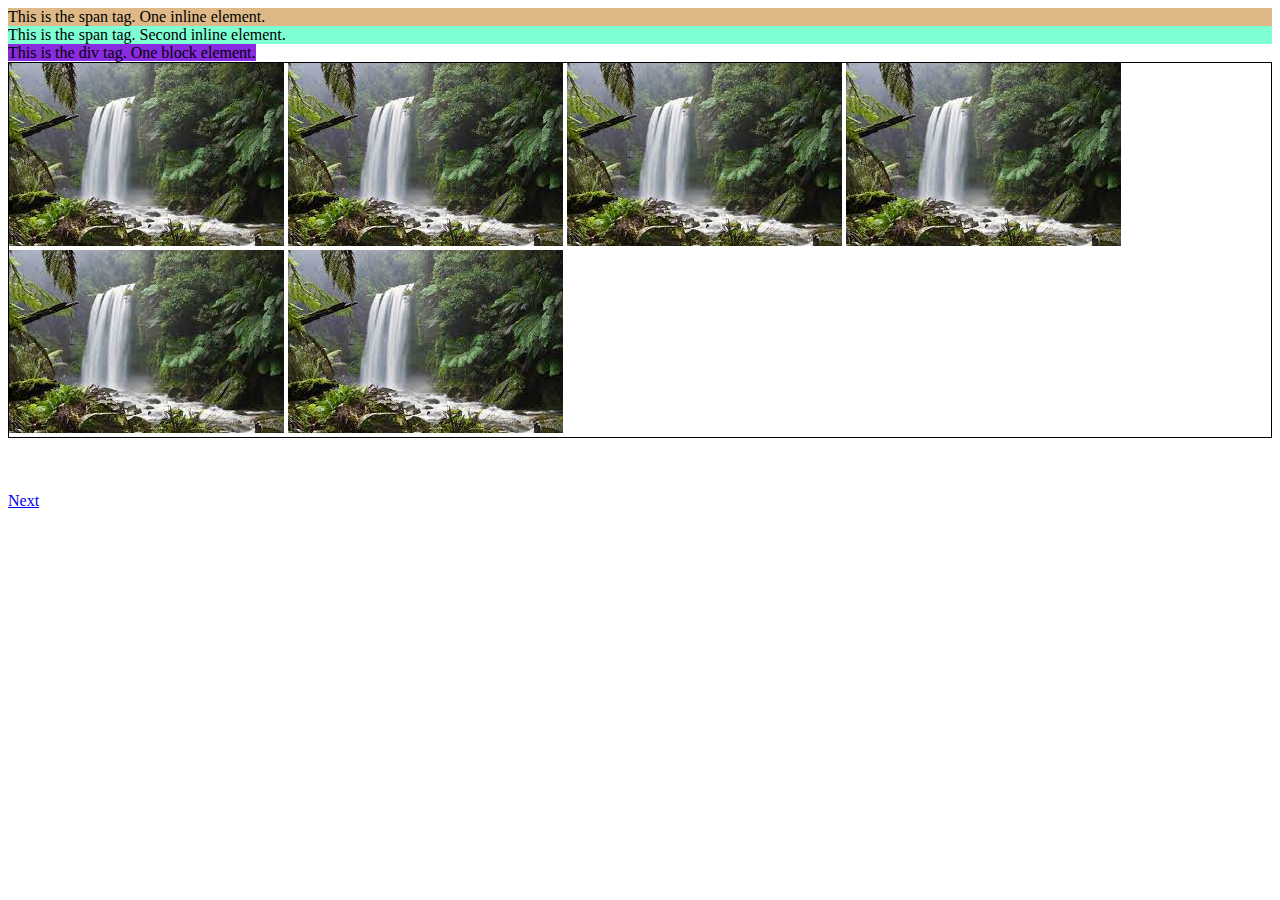
<file: 14oct/index.html>
<html>

<head>
  <title>This is the webpage link</title>
  <link rel="stylesheet" href="./style.css" />
</head>

<body>


  <span class="spanOneStyle">This is the span tag. One inline element.</span>
  <span class="spanTwoStyle">This is the span tag. Second inline element.</span>

  <div class="divOneStyle">
    This is the div tag. One block element.
  </div>

  <div class="container">
    <div class="divImageStyle">
      <img src="./nature.jpg" />
    </div>
    <div class="divImageStyle">
      <img src="./nature.jpg" />
    </div>
    <div class="divImageStyle">
      <img src="./nature.jpg" />
    </div>
    <div class="divImageStyle">
      <img src="./nature.jpg" />
    </div>
    <div class="divImageStyle">
      <img src="./nature.jpg" />
    </div>
    <div class="divImageStyle">
      <img src="./nature.jpg" />
    </div>
  </div>
<br>
<br>
<br>
<a href="indexTwo.html">Next</a>


</body>

</html>
</file>
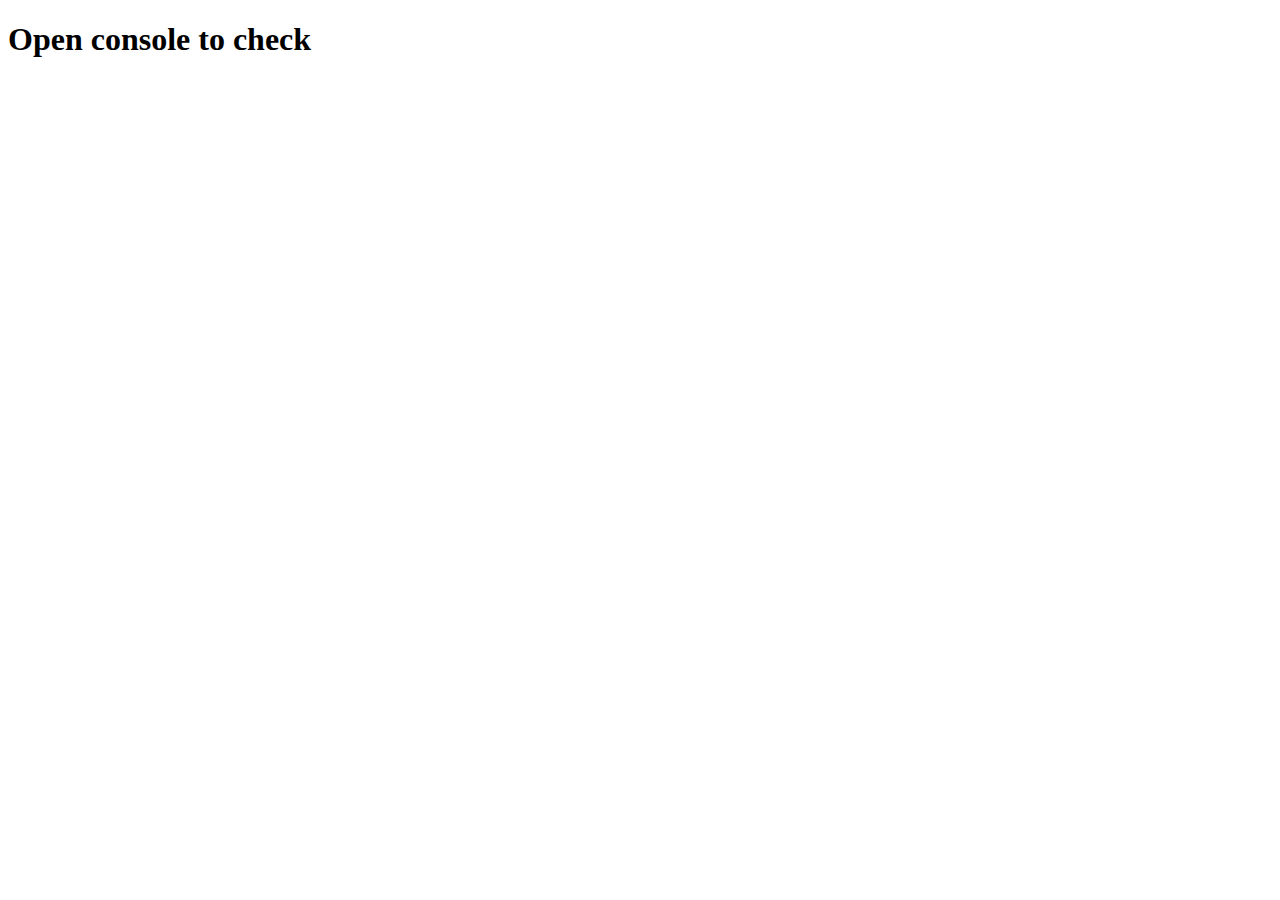
<file: 01nov/01nov.html>
<!DOCTYPE html>
<html lang="en">
<head>
    <meta charset="UTF-8">
    <meta http-equiv="X-UA-Compatible" content="IE=edge">
    <meta name="viewport" content="width=device-width, initial-scale=1.0">
    <title>01 November</title>
</head>
<body>
    <h1>Open console to check</h1>
    <script src="01nov.js"></script>
</body>
</html>
</file>
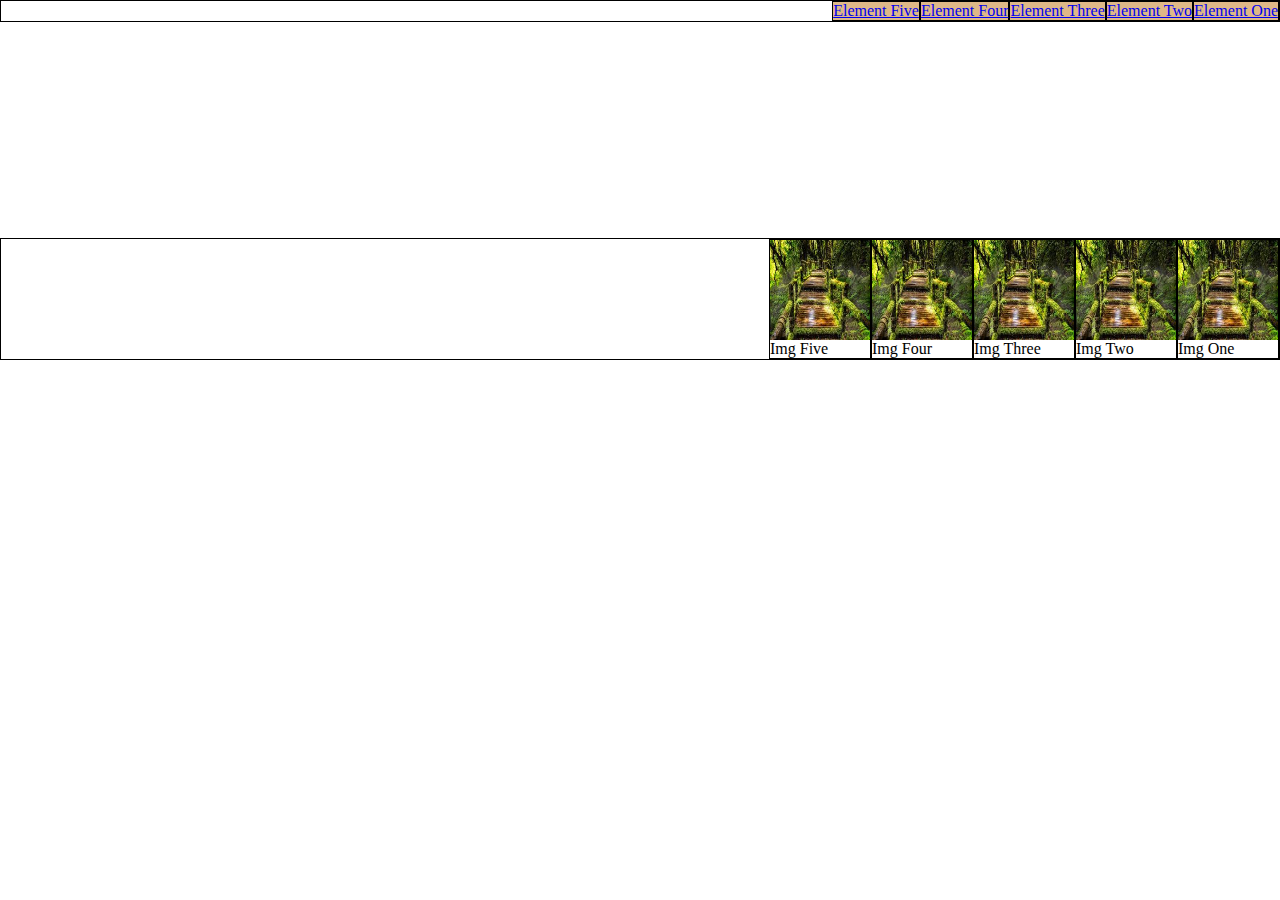
<file: 02nov/02nov.html>
<html>

<head>
  <title>02 November</title>
  <link rel="stylesheet" href="02nov.css" />
</head>

<body>

  <div class="containerStyle">
    <div class="divStyle">
      <a href="https://www.google.co.in/">Element One</a>
    </div>
    <div class="divStyle">
      <a href="https://www.google.co.in/">Element Two</a>
    </div>
    <div class="divStyle">
      <a href="https://www.google.co.in/">Element Three</a>
    </div>
    <div class="divStyle">
      <a href="https://www.google.co.in/">Element Four</a>
    </div>
    <div class="divStyle">
      <a href="https://www.google.co.in/">Element Five</a>
    </div>
  </div>


  <br><br><br><br><br><br><br><br><br><br><br></br>

  <div class="imgContainer">
    <div class="imgElement">
      <img src="./nature.jpg" class="imgStyle" />
      <p>Img One</p>
    </div>
    <div class="imgElement">
      <img src="./nature.jpg" class="imgStyle" />
      <p>Img Two</p>
    </div>
    <div class="imgElement">
      <img src="./nature.jpg" class="imgStyle" />
      <p>Img Three</p>
    </div>
    <div class="imgElement">
      <img src="./nature.jpg" class="imgStyle" />
      <p>Img Four</p>
    </div>
    <div class="imgElement">
      <img src="./nature.jpg" class="imgStyle" />
      <p>Img Five</p>
    </div>
  </div>

</body>


</html>
</file>
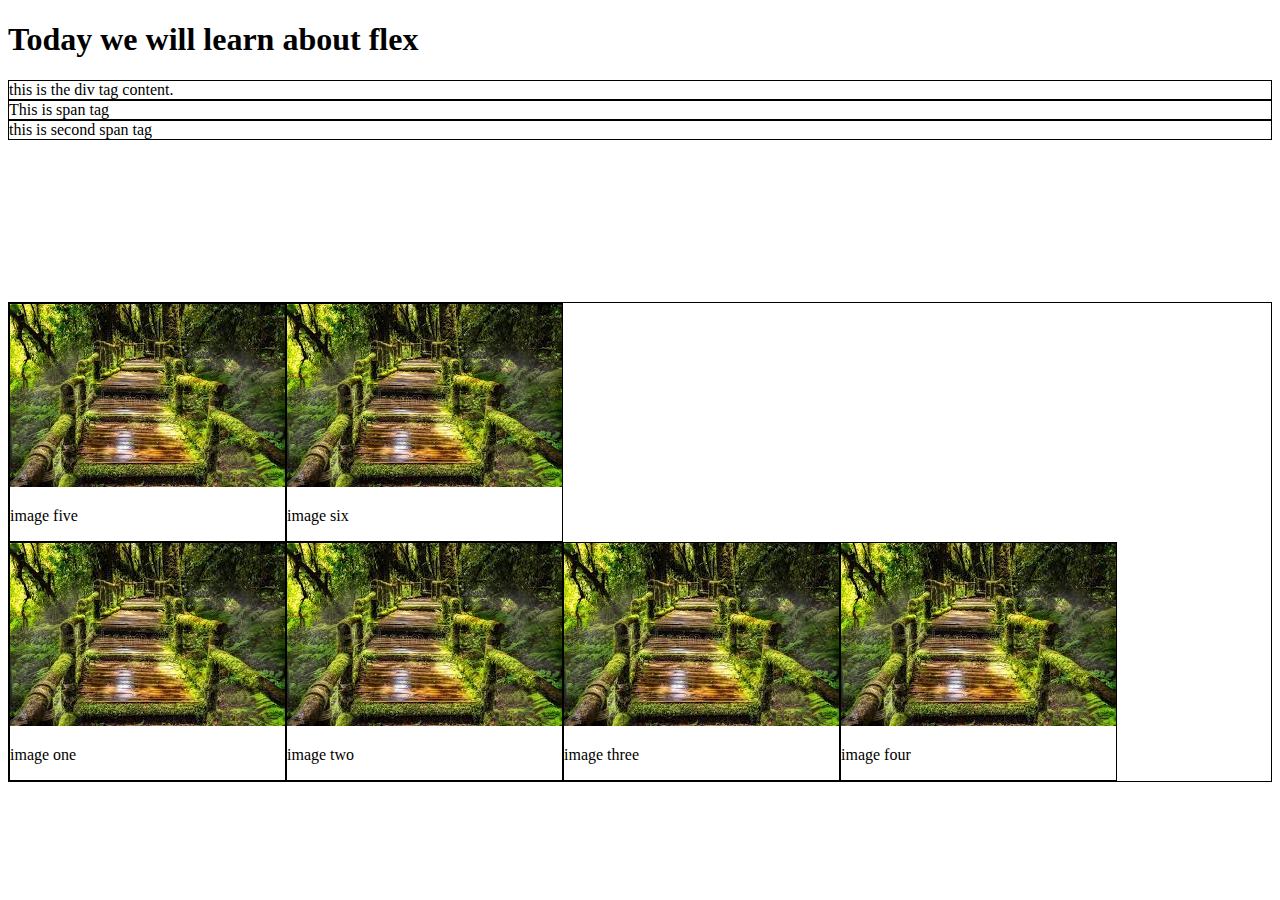
<file: 03nov/03nov.html>
<!DOCTYPE html>
<html lang="en">
<head>
    <meta charset="UTF-8">
    <meta http-equiv="X-UA-Compatible" content="IE=edge">
    <meta name="viewport" content="width=device-width, initial-scale=1.0">
    <title>03 November</title>
    <link rel="stylesheet" href="03nov.css">
</head>
<body>
    <h1>Today we will learn about flex</h1>

<!-- div is a block element -->
    <div class="containerStyle">
        this is the div tag content.
    </div>

    <!-- span is a inline element -->
    <span class="spanStyle">This is span tag</span>
    <span class="spanStyle">this is second span tag</span>
    <br><br><br><br><br><br><br><br><br>


    
<div class="container">

    <div class="childElement">
        <img src="nature.jpg" alt="nature">
        <p>image one</p>
    </div>
    <div class="childElement">
        <img src="nature.jpg" alt="nature">
        <p>image two</p>
    </div>
    <div class="childElement">
        <img src="nature.jpg" alt="nature">
        <p>image three</p>    
    </div>
    <div class="childElement">
        <img src="nature.jpg" alt="nature"> 
        <p>image four</p>   
    </div>
    <div class="childElement">
        <img src="nature.jpg" alt="nature"> 
        <p>image five</p>   
    </div>
    <div class="childElement">
        <img src="nature.jpg" alt="nature"> 
        <p>image six</p>   
    </div>

</div>


</body>
</html>
</file>
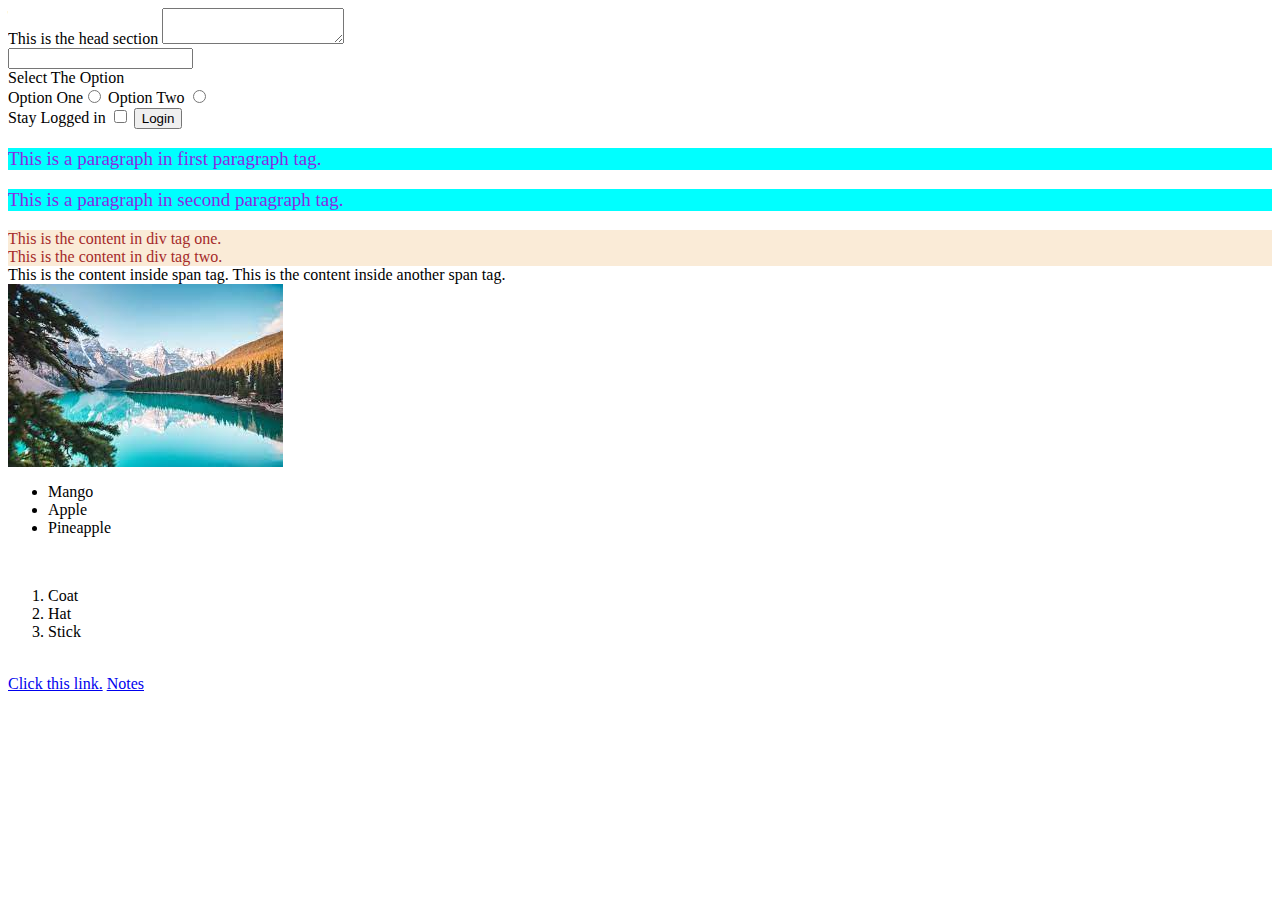
<file: 11oct/11oct.html>
<html>

<head>

  <title>Webpage Title</title>
  This is the head section

  <!-- external css -->
  <link rel="stylesheet" href="11oct.css" />
</head>

<body>

  

  <!-- textarea tag -->
  <textarea></textarea>
  <br>

  <!-- input tag -->
  <input />
  <br>

  <label>Select The Option</label>
  <br>
  <span>Option One</span><input type="radio" />
  <span>Option Two</span> <input type="radio" />
  <br>

  <span>Stay Logged in</span>
  <input type="checkbox" />

  <!-- button tag -->
  <button>Login</button>
  <br>

  <!-- block element -->
  <p>This is a paragraph in first paragraph tag.</p>
  <p>This is a paragraph in second paragraph tag.</p>

  <div class="OneStyle">
    This is the content in div tag one.
  </div>

  <div>
    This is the content in div tag two.
  </div>

  <!-- inline element -->
  <span>This is the content inside span tag.</span>
  <span>This is the content inside another span tag.</span>


  <br>

  <!-- A self closing tag -->
  <img src="./nature.jpg" />

  <br>
  <!-- Unordered List -->
  <ul>
    <li>Mango</li>
    <li>Apple</li>
    <li>Pineapple</li>
  </ul>

  <br>
  <!-- Ordered List -->
  <ol>
    <li>Coat</li>
    <li>Hat</li>
    <li>Stick</li>
  </ol>

  <br>
  <!-- anchor tag -->
  <a href="https://www.google.co.in/">Click this link.</a>



  <a href="11oct.txt">Notes</a>


</body>


</html>
</file>
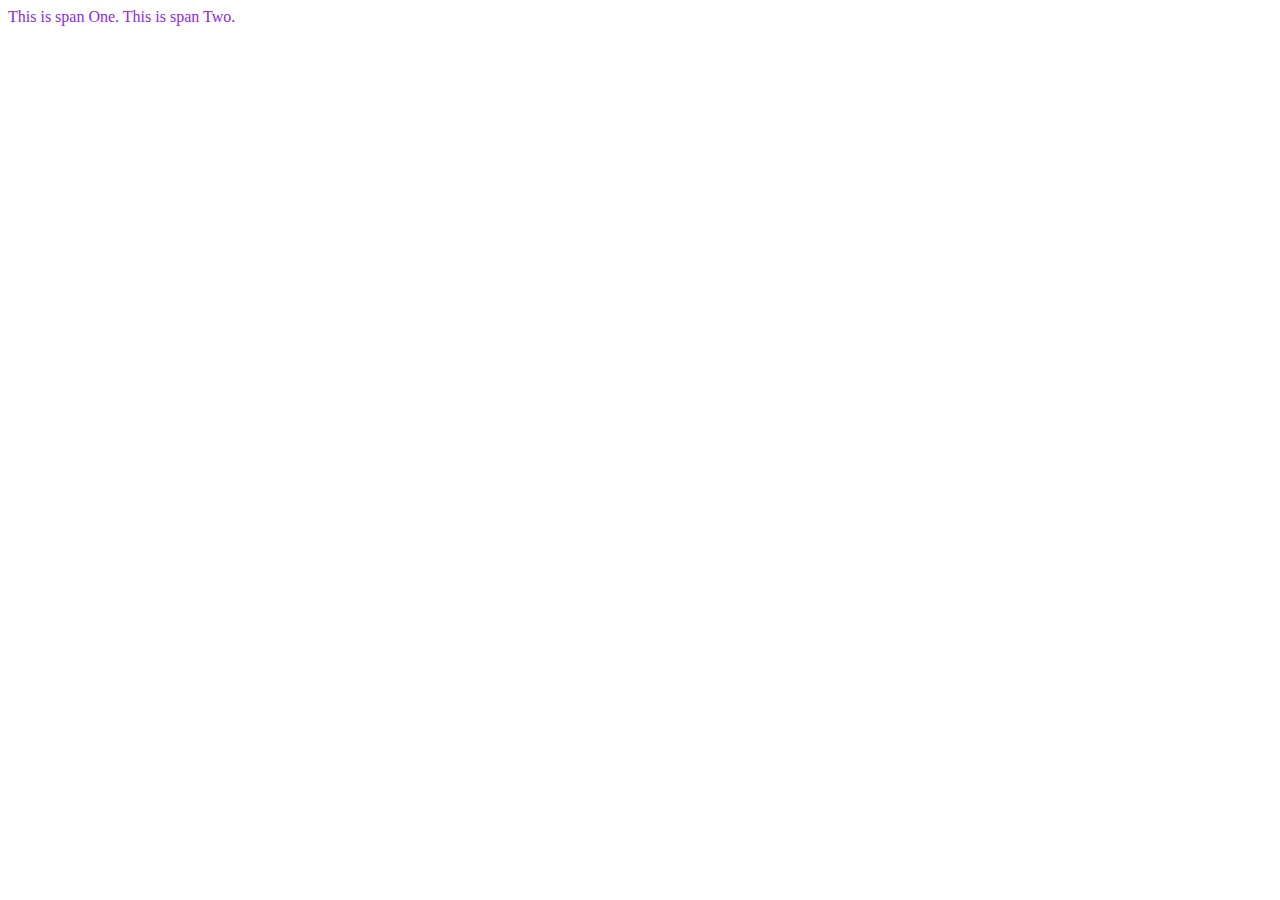
<file: 12oct/indexFour.html>
<!DOCTYPE html>
<html>

<head>

  <title>
    This is the webpage title
  </title>

  <link rel="stylesheet" href="./styleFour.css" />
</head>

<body>

  <span id="spanOne">
    This is span One.
  </span>

  <span id="spanOne">This is span Two.</span>


  <script src="./script.js"></script>
</body>


</html>
</file>
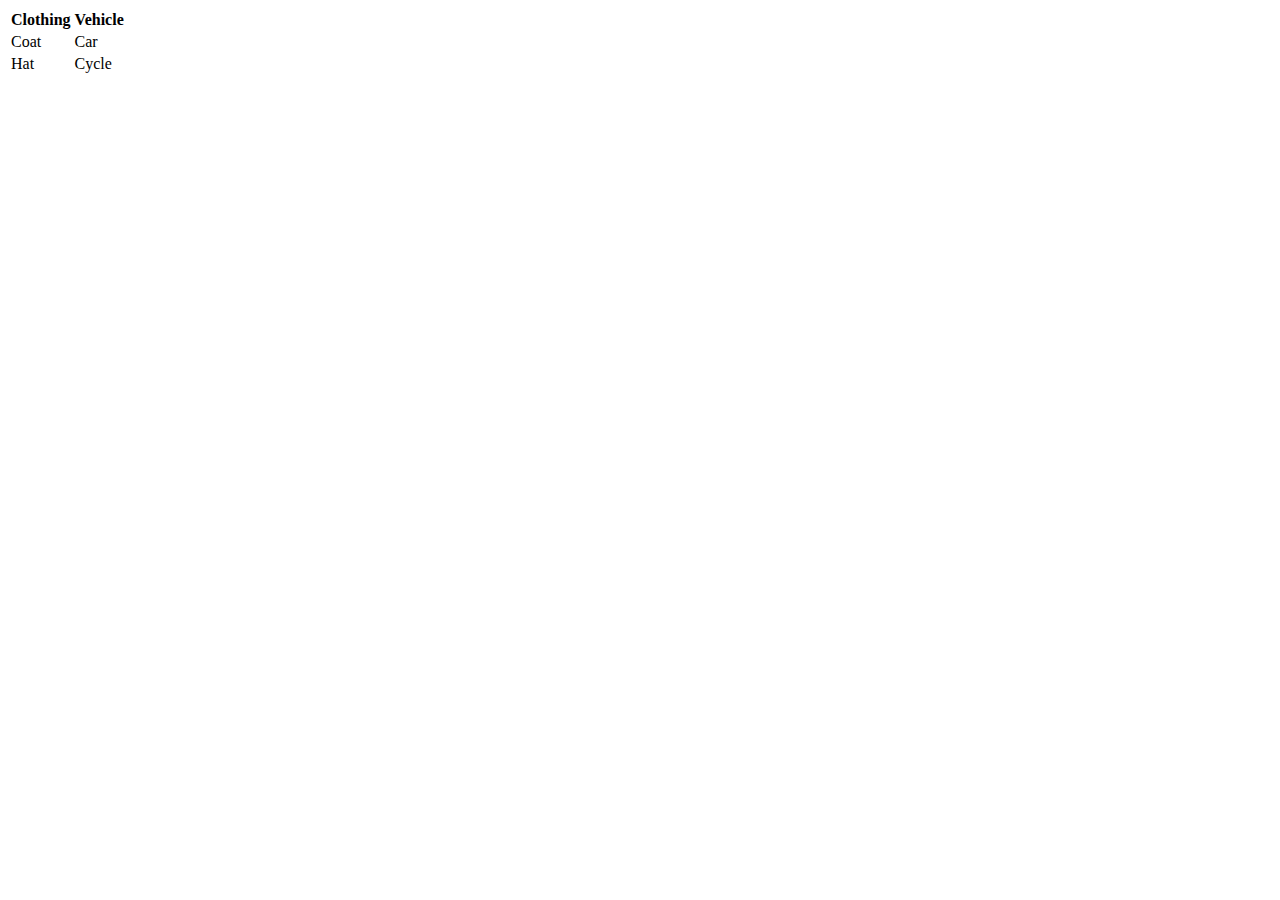
<file: 12oct/indexThree.html>
<!DOCTYPE html>
<html>

<head>

  <title>
    This is the webpage title
  </title>

</head>

<body>

  <table>

    <thead>
      <th>
        Clothing
      </th>
      <th>
        Vehicle
      </th>
    </thead>

    <tbody>
      <tr>
        <td>Coat</td>
        <td>Car</td>
      </tr>

      <tr>
        <td>
          Hat
        </td>
        <td>
          Cycle
        </td>
      </tr>

    </tbody>



  </table>

</body>


</html>
</file>
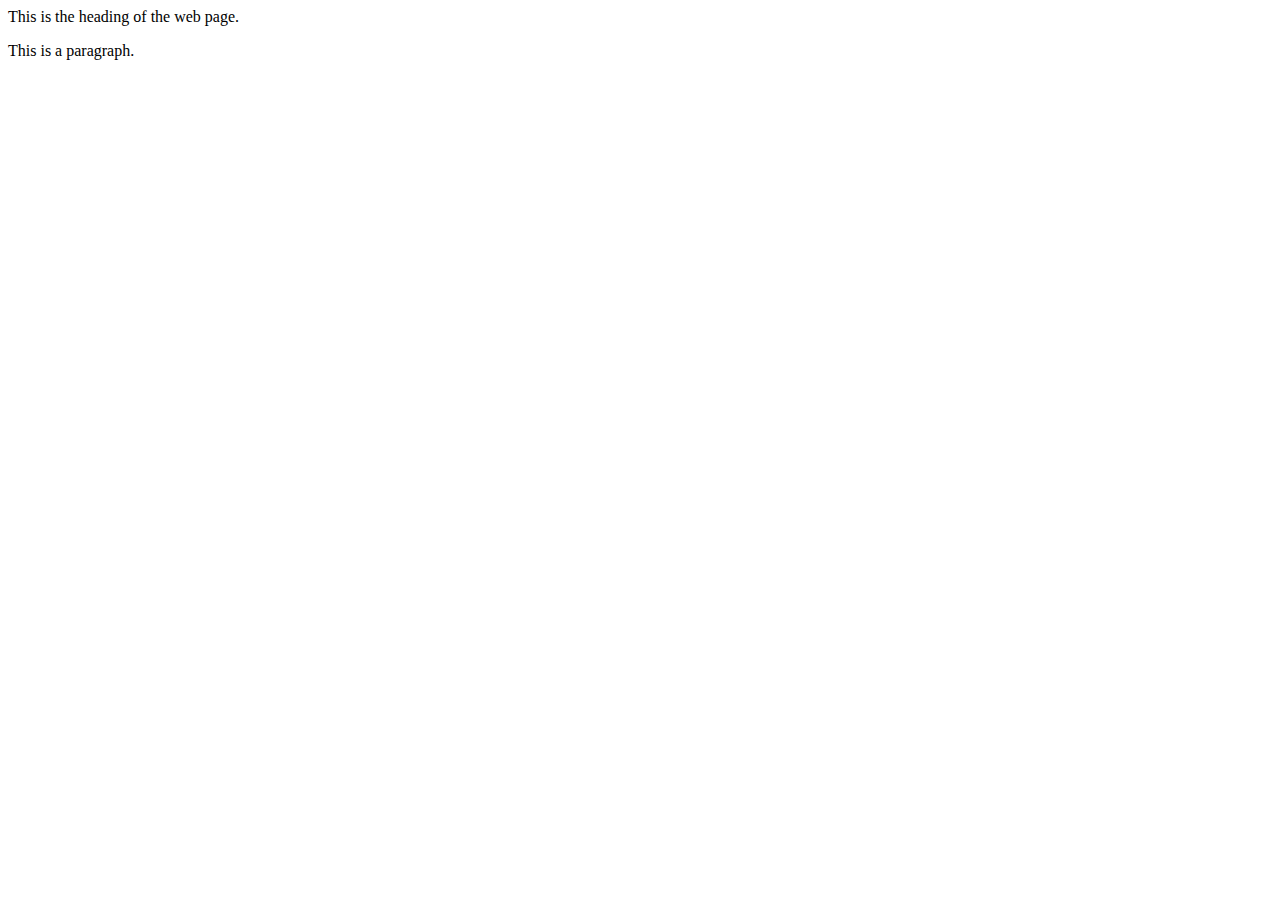
<file: 13oct/13oct.html>
<html>

<head>

  This is the heading of the web page.
  <title>
    This is the web page title
  </title>

</head>

<body>
  <p>
    This is a paragraph.
  </p>



  <script src="./script_let.js"></script>
  <script src="./script_const.js"></script>
  <script src="./script_var.js"></script>
  <script src="./script_undefined.js"></script>
</body>

</html>
</file>
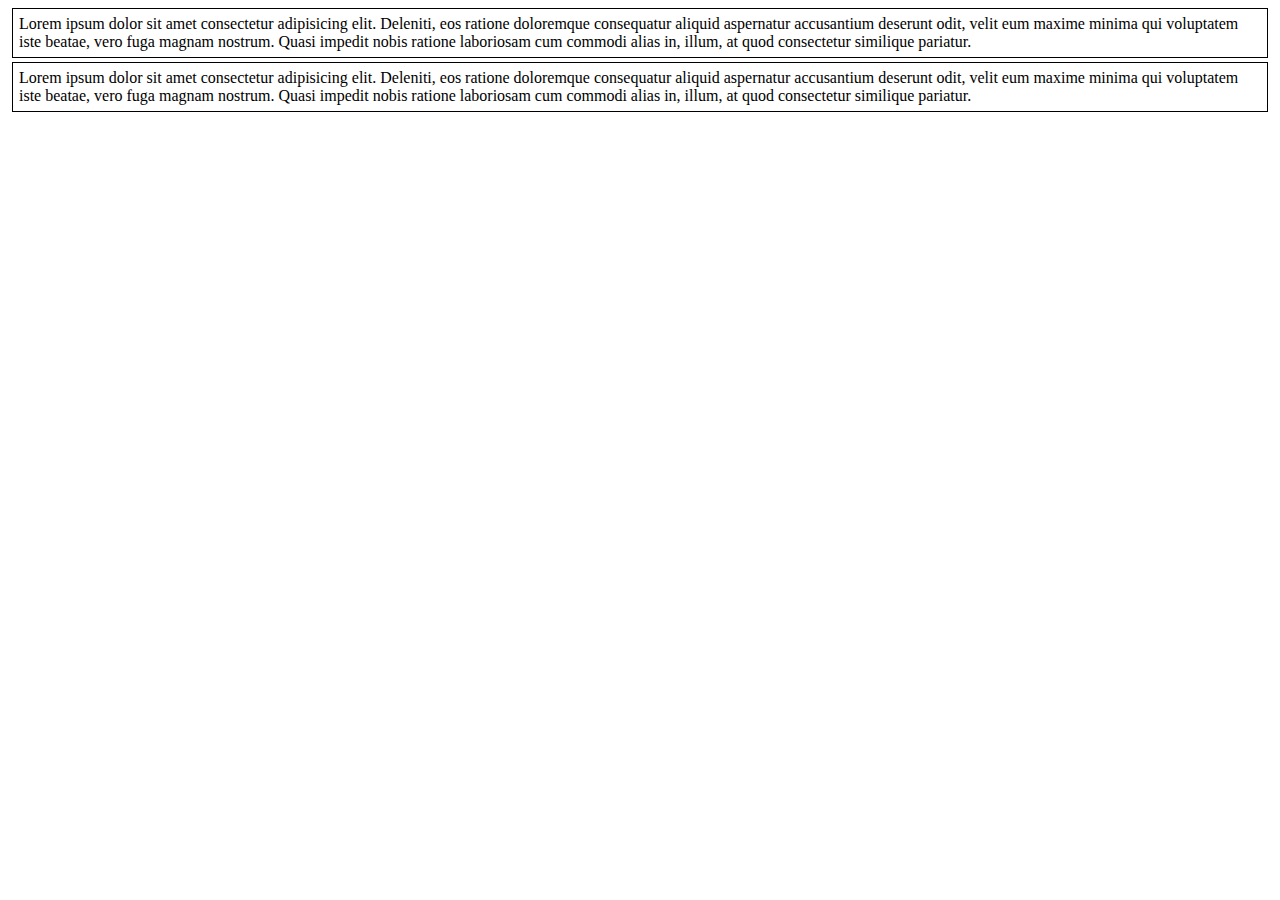
<file: 14oct/indexTwo.html>
<html>

<head>
  <title>This is the webpage link</title>
  <link rel="stylesheet" href="./styleTwo.css" />
</head>

<body>


  <div class="contentArea">
    Lorem ipsum dolor sit amet consectetur adipisicing elit. Deleniti, eos ratione doloremque consequatur aliquid
    aspernatur accusantium deserunt odit, velit eum maxime minima qui voluptatem iste beatae, vero fuga magnam nostrum.
    Quasi impedit nobis ratione laboriosam cum commodi alias in, illum, at quod consectetur similique pariatur.
  </div>
  <div class="contentArea">
    Lorem ipsum dolor sit amet consectetur adipisicing elit. Deleniti, eos ratione doloremque consequatur aliquid
    aspernatur accusantium deserunt odit, velit eum maxime minima qui voluptatem iste beatae, vero fuga magnam nostrum.
    Quasi impedit nobis ratione laboriosam cum commodi alias in, illum, at quod consectetur similique pariatur.
  </div>



</body>

</html>
</file>
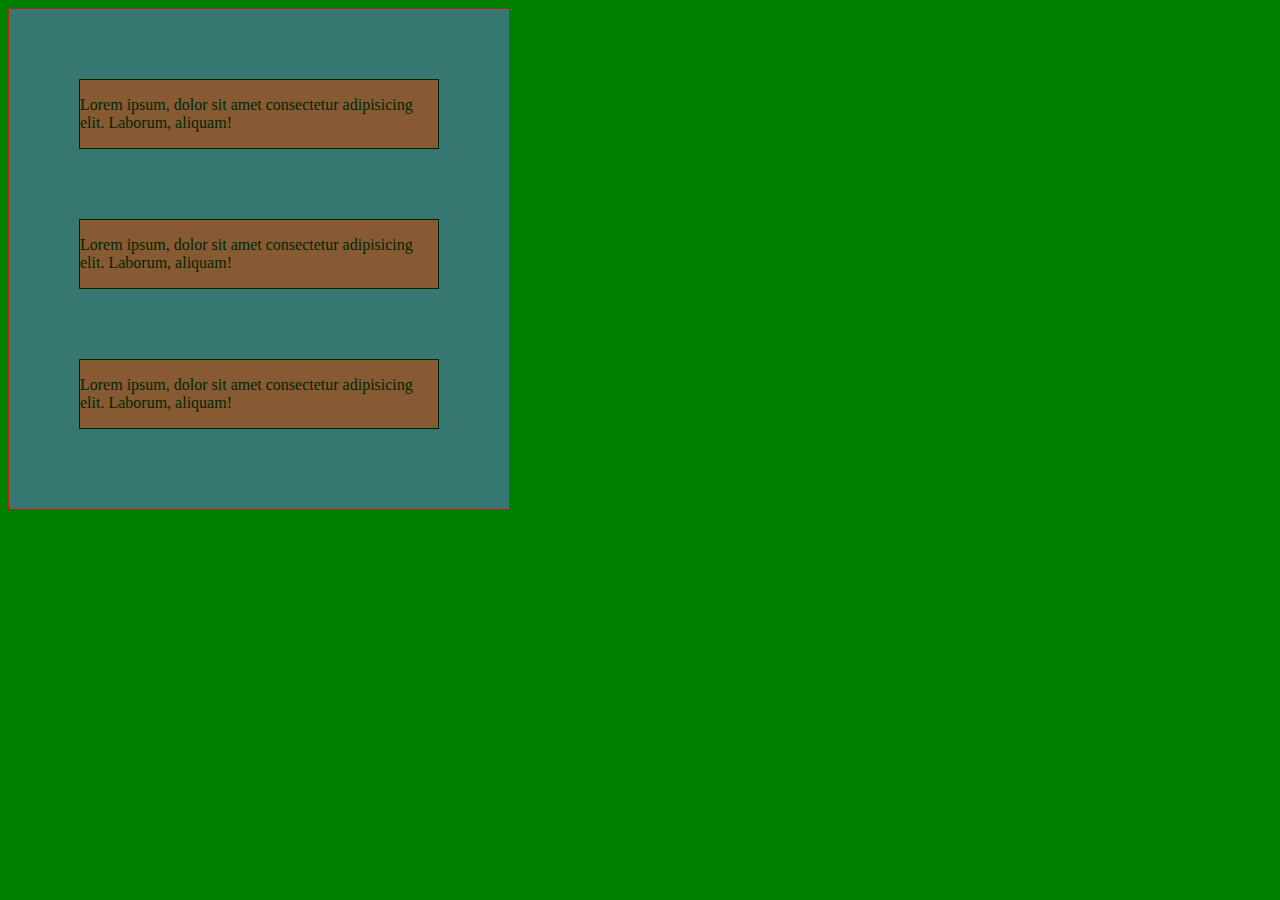
<file: 17oct/17oct.html>
<!DOCTYPE html>
<html lang="en">
<head>
    <meta charset="UTF-8">
    <meta http-equiv="X-UA-Compatible" content="IE=edge">
    <meta name="viewport" content="width=device-width, initial-scale=1.0">
    <title>17 October</title>
    <link rel="stylesheet" href="17oct.css">
</head>
<body>
    <div class="parentstyle">
        <div class="childstyle">
            <p>Lorem ipsum, dolor sit amet consectetur adipisicing elit. Laborum, aliquam!</p>
        </div>

        <div class="childstyle">
            <p>Lorem ipsum, dolor sit amet consectetur adipisicing elit. Laborum, aliquam!</p>
        </div>

        <div class="childstyle">
            <p>Lorem ipsum, dolor sit amet consectetur adipisicing elit. Laborum, aliquam!</p>
        </div>
        
    </div>
</body>
</html>
</file>
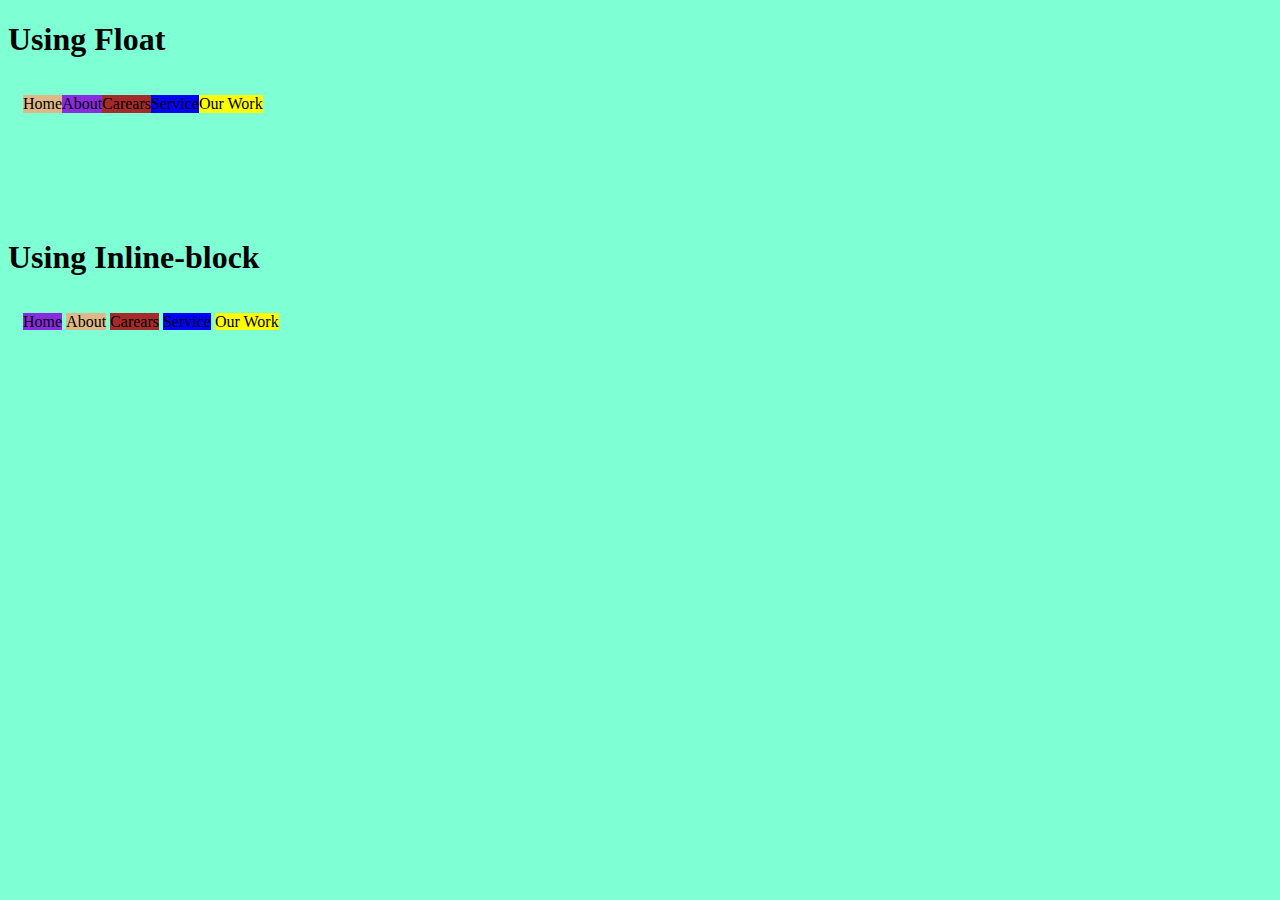
<file: 18oct/18oct.html>
<!DOCTYPE html>
<html lang="en">
<head>
    <meta charset="UTF-8">
    <meta http-equiv="X-UA-Compatible" content="IE=edge">
    <meta name="viewport" content="width=device-width, initial-scale=1.0">
    <title>18 October</title>
    <link rel="stylesheet" href="18oct.css">
</head>
<body>
    <div>
        <h1>Using Float</h1>
    </div>    
    <div class="parentStyle">
        <div class="childTwo"> <a href="#">Home</a></div>
        <div class="childOne"> <a href="#">About</a></div>
        <div class="childThree"> <a href="#">Carears</a></div>
        <div class="childFour"><a href="#">Service</a></div>
        <div class="childFive"><a href="#">Our Work</a></div>
    </div>
    <br>
    <br>
    <br>
    <br>
    <br>
    <br>
    <div>
        <h1>Using Inline-block</h1>
    </div>    
    <div class="parentDiv">
        <div class="childOneDiv"> <a href="#">Home</a></div>
        <div class="childTwoDiv"> <a href="#">About</a></div>
        <div class="childThreeDiv"> <a href="#">Carears</a></div>
        <div class="childFourDiv"><a href="#">Service</a></div>
        <div class="childFiveDiv"><a href="#">Our Work</a></div>

    </div>

</body>
</html>
</file>
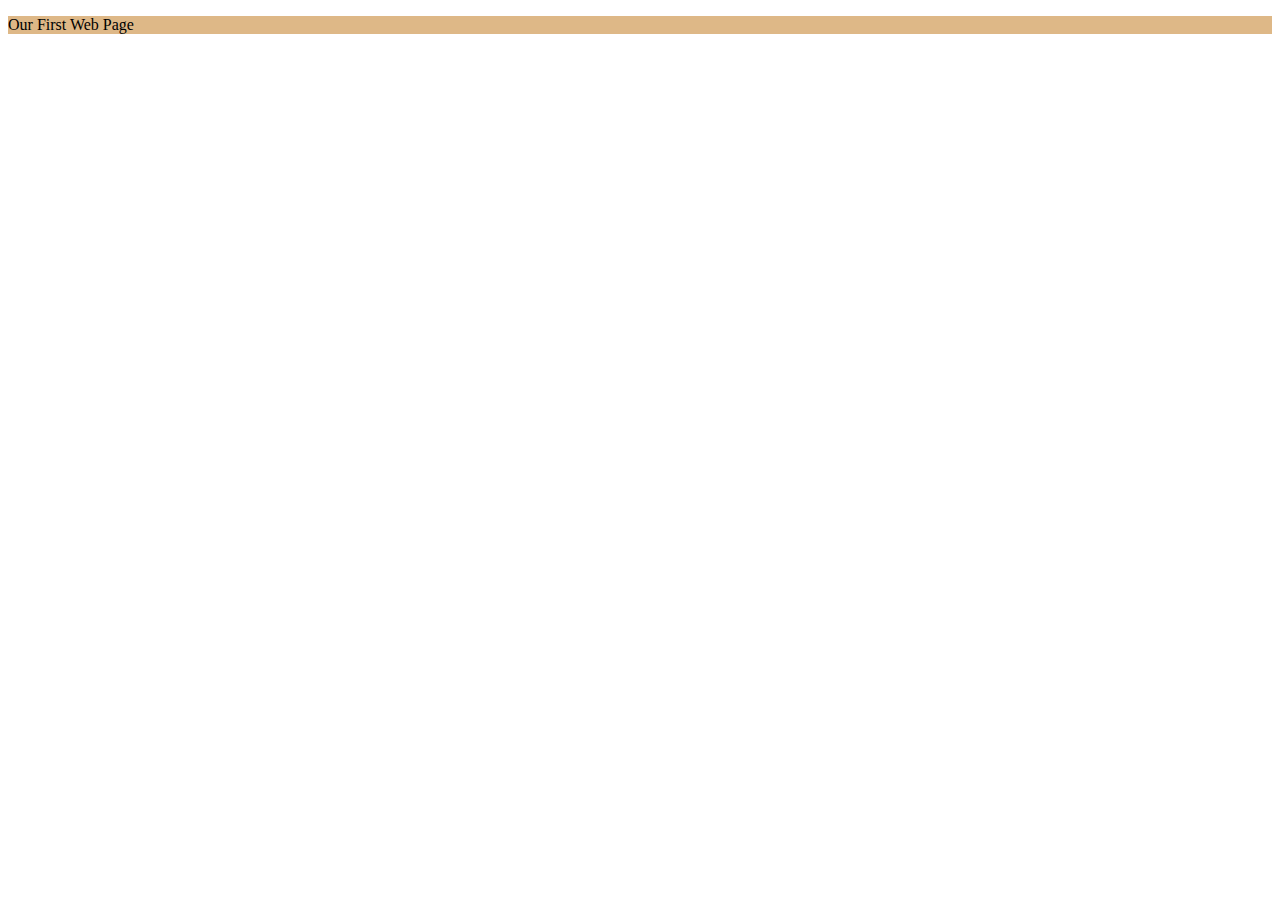
<file: 19oct/19oct.html>
<!DOCTYPE html>
<html lang="en">
<head>
    <meta charset="UTF-8">
    <meta http-equiv="X-UA-Compatible" content="IE=edge">
    <meta name="viewport" content="width=device-width, initial-scale=1.0">
    <title>19th october</title>
    <link rel="stylesheet" href="19oct.css">
</head>
<body>
     <p class="pStyle">Our First Web Page</p>
</body>
</html>
</file>
<file: 14oct/style.css>
.spanOneStyle {
  display: block;
  background-color: burlywood;
}

.spanTwoStyle {
  display: block;
  background-color: aquamarine;
}

.divOneStyle {
  display: inline;
  background-color: blueviolet;
}

.divImageStyle {
  display: inline;
}

.container {
  border: 1px solid black;
}
</file>
<file: 02nov/02nov.css>
* {
  margin: 0;
  padding: 0;
}

.divStyle {
  color: blueviolet;
  background-color: burlywood;
  border: 1px solid black;
  /* display: inline; */
}

.containerStyle {
  border: 1px solid black;
  display: flex;
  flex-direction: row-reverse;
}



/* * {
  margin: 0;
  padding: 0;
} */

.imgContainer {
  display: flex;
  /* flex-wrap: wrap; */
  flex-direction: row-reverse;
  border: 1px solid black;
}

.imgStyle {
  width: 100px;
  height: 100px;
}

.imgElement {
  border: 1px solid black;
}
</file>
<file: 03nov/03nov.css>
.containerStyle{
    border: 1px solid black;
}

.spanStyle{
    border: 1px solid black;
    display: block;
 
}



.container{
    border: 1px solid black;
    display: flex;
    flex-wrap: wrap-reverse;
    /* flex-direction: column-reverse; */
}

.childElement{
    border: 1px solid black;
    /* display: inline; */
}
</file>
<file: 11oct/11oct.css>
p {
  color: blueviolet;
  background-color: aqua;
  font-size: 19px; 
}
/* rem em */
/* .OneStyle {
  color: brown;
  background-color: antiquewhite;
} */

div {
  color: brown;
  background-color: antiquewhite;
}
</file>
<file: 12oct/styleFour.css>
#spanOne {
  color: blueviolet;
}
</file>
<file: 14oct/styleTwo.css>
.contentArea {
  border: 1px solid black;
  margin: 4px;
  padding: 6px;
}
</file>
<file: 17oct/17oct.css>
body{
    background-color: green;
}

/* ctrl+/ is the shortcut for comment  */

/*the value of opacity varies from 0-1
the greater the value of opacity the greater is the opacity
and the smaller the value of opacity lesser is the opacity*/

.parentstyle{
    width: 500px;
    height: 500px;
    border: 1px solid RED;
    background-color: rgb(79, 116, 162);
    opacity: 0.7;
}

.childstyle{
    border: 1px solid black;
    background-color: rgba(192, 75, 75);
    margin: 70px;
}
</file>
<file: 18oct/18oct.css>
body{
    background-color: aquamarine;

}

a{
    text-decoration: none;
    color: black;

}


/* Using Float */


.parentStyle{
    padding: 15px;
}

.childOne{
    background-color: blueviolet;
    float: left;
}

.childTwo{
    background-color: burlywood;
    float: left;

}

.childThree{
    background-color: brown;
    float: left;

}

.childFour{
    background-color: blue;
    float: left;

}

.childFive{
    background-color: yellow;
    float: left;

}


/* Using inline-block */

.parentDiv{
    padding: 15px;
}

.childOneDiv{
    background-color: blueviolet;
   display: inline; 
}

.childTwoDiv{
    background-color: burlywood;
    display: inline;
}

.childThreeDiv{
    background-color: brown;
    display: inline;
}

.childFourDiv{
    background-color: blue;
   display: inline;

}

.childFiveDiv{
    background-color: yellow;
    display: inline;
}
</file>
<file: 19oct/19oct.css>
.pStyle{
    background-color: burlywood;
}
</file>
